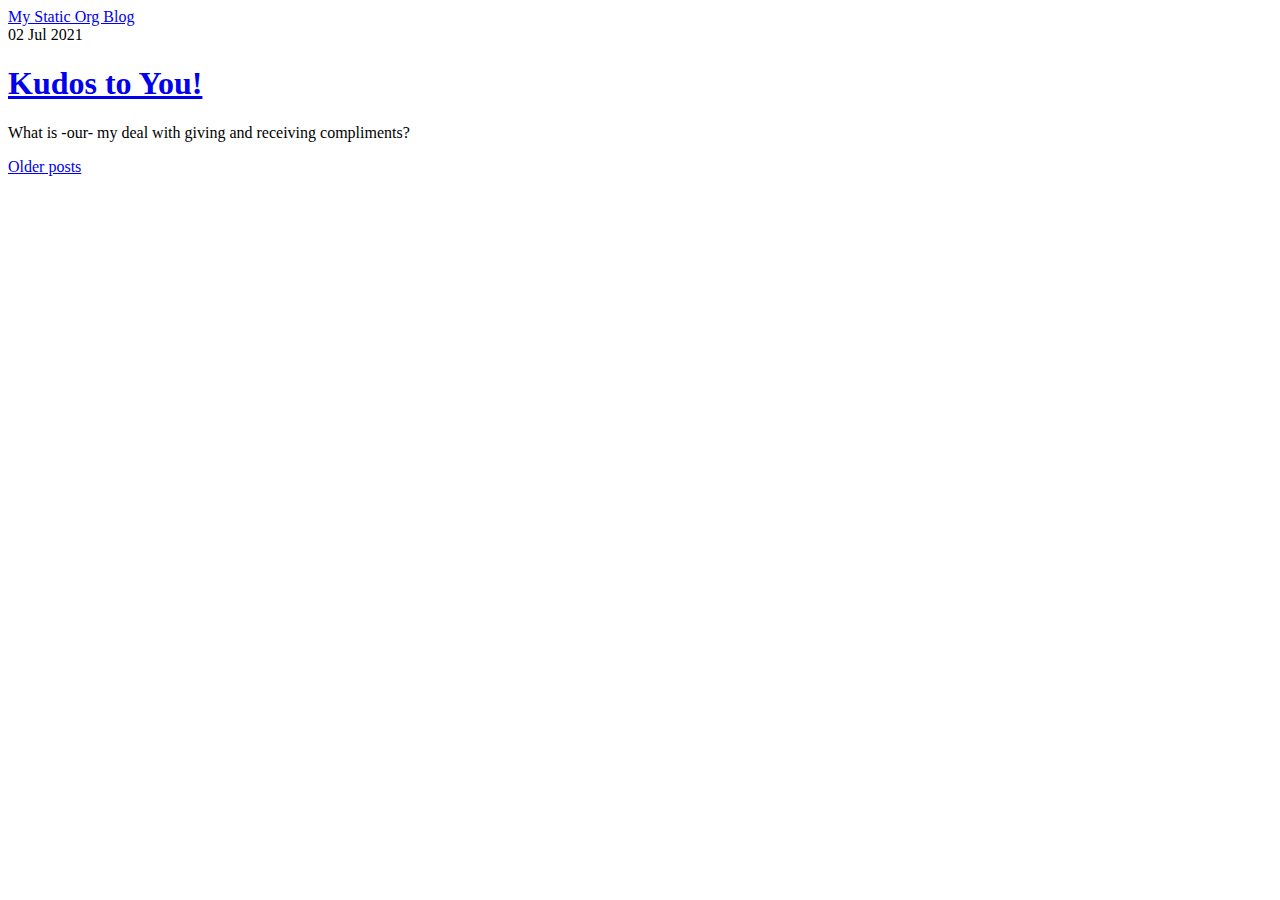
<file: index.html>
<?xml version="1.0" encoding="utf-8"?>
<!DOCTYPE html PUBLIC "-//W3C//DTD XHTML 1.0 Strict//EN"
"http://www.w3.org/TR/xhtml1/DTD/xhtml1-strict.dtd">
<html xmlns="http://www.w3.org/1999/xhtml" lang="en" xml:lang="en">
<head>
<meta http-equiv="Content-Type" content="text/html;charset=utf-8" />
<link rel="alternate"
      type="appliation/rss+xml"
      href="https://son1112.gitlab.io/memex/rss.xml"
      title="RSS feed for https://son1112.gitlab.io/memex/">
<title>memex</title><meta name="author" content="John Dow">
<meta name="referrer" content="no-referrer">
<link href= "static/style.css" rel="stylesheet" type="text/css" />
<link rel="icon" href="static/favicon.ico"></head>
<body>
<div id="preamble" class="status"><div class="header">
  <a href="https://staticblog.org">My Static Org Blog</a>
</div></div>
<div id="content"><div class="post-date">02 Jul 2021</div><h1 class="post-title"><a href="https://son1112.gitlab.io/memex/2021-07-02-kudos-to-you.html">Kudos to You!</a></h1>
<p>
What is -our- my deal with giving and receiving compliments?
</p>
<div id="archive">
  <a href="archive.html">Older posts</a>
</div>
</div>
</body>
</file>
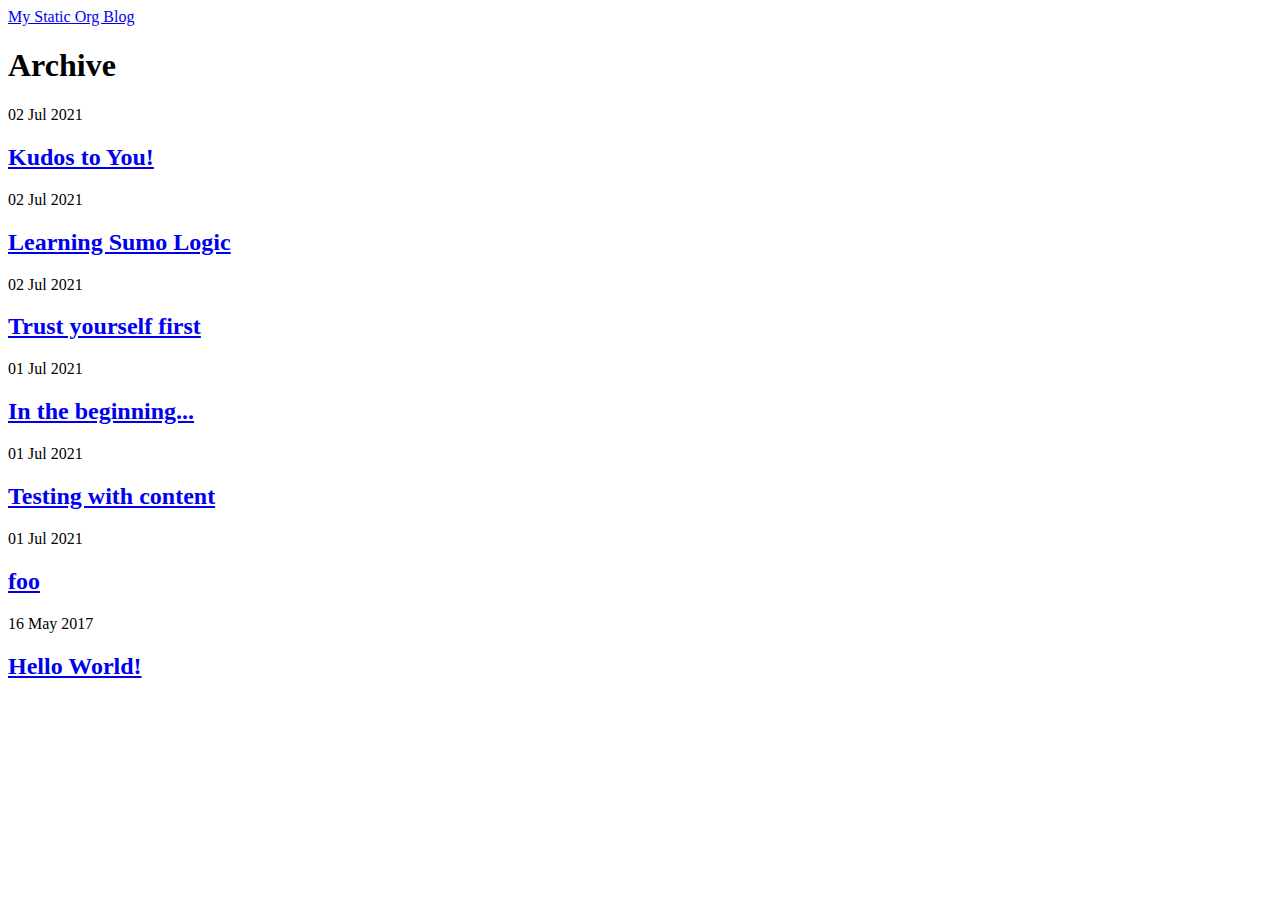
<file: archive.html>
<?xml version="1.0" encoding="utf-8"?>
<!DOCTYPE html PUBLIC "-//W3C//DTD XHTML 1.0 Strict//EN"
"http://www.w3.org/TR/xhtml1/DTD/xhtml1-strict.dtd">
<html xmlns="http://www.w3.org/1999/xhtml" lang="en" xml:lang="en">
<head>
<meta http-equiv="Content-Type" content="text/html;charset=utf-8" />
<link rel="alternate"
      type="appliation/rss+xml"
      href="https://son1112.gitlab.io/memex/rss.xml"
      title="RSS feed for https://son1112.gitlab.io/memex/">
<title>memex</title><meta name="author" content="John Dow">
<meta name="referrer" content="no-referrer">
<link href= "static/style.css" rel="stylesheet" type="text/css" />
<link rel="icon" href="static/favicon.ico"></head>
<body>
<div id="preamble" class="status"><div class="header">
  <a href="https://staticblog.org">My Static Org Blog</a>
</div></div>
<div id="content">
<h1 class="title">Archive</h1>
<div class="post-date">02 Jul 2021</div><h2 class="post-title"><a href="https://son1112.gitlab.io/memex/2021-07-02-kudos-to-you.html">Kudos to You!</a></h2>
<div class="post-date">02 Jul 2021</div><h2 class="post-title"><a href="https://son1112.gitlab.io/memex/2021-07-02-learning-sumo-logic.html">Learning Sumo Logic</a></h2>
<div class="post-date">02 Jul 2021</div><h2 class="post-title"><a href="https://son1112.gitlab.io/memex/2021-07-02-trust-yourself-first.html">Trust yourself first</a></h2>
<div class="post-date">01 Jul 2021</div><h2 class="post-title"><a href="https://son1112.gitlab.io/memex/2021-07-01-in-the-beginning.html">In the beginning...</a></h2>
<div class="post-date">01 Jul 2021</div><h2 class="post-title"><a href="https://son1112.gitlab.io/memex/2021-07-01-testing-with-content.html">Testing with content</a></h2>
<div class="post-date">01 Jul 2021</div><h2 class="post-title"><a href="https://son1112.gitlab.io/memex/2021-07-01-foo.html">foo</a></h2>
<div class="post-date">16 May 2017</div><h2 class="post-title"><a href="https://son1112.gitlab.io/memex/2017-05-17--hello-world.html">Hello World!</a></h2>
</body>
 </html>
</file>
<file: static/style.css>
body {
    background-color: '#000000'
}
</file>
